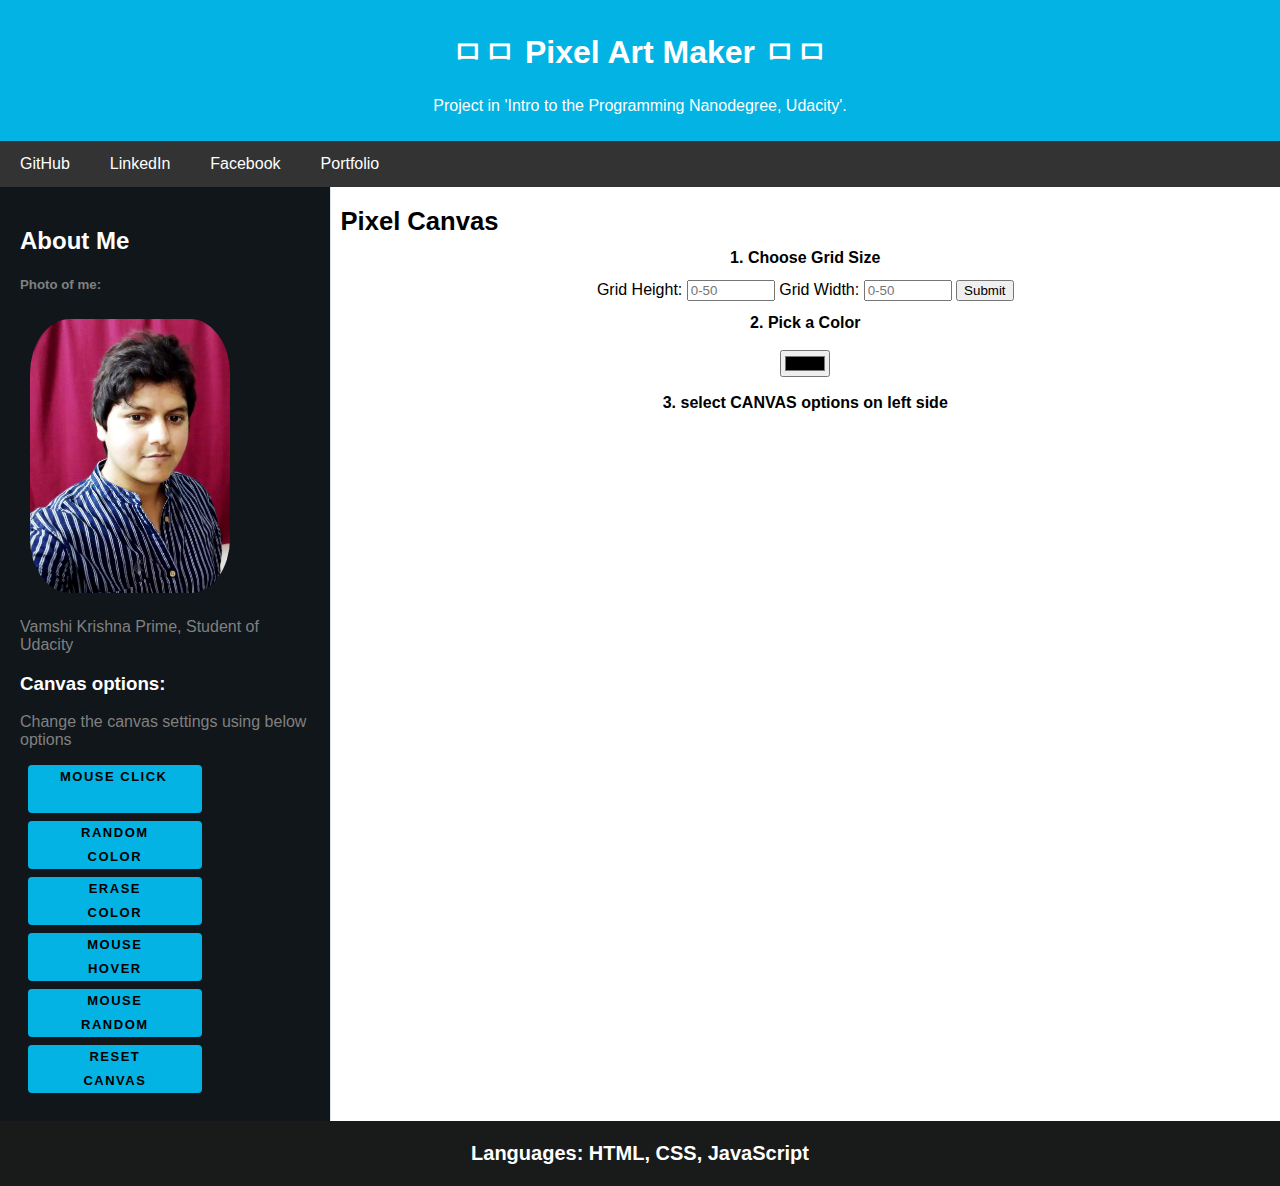
<file: index.html>
<!DOCTYPE html>
<html lang="en">
  <head>
    <title>Pixel Art Maker</title>
    <meta charset="UTF-8">
    <meta name="viewport" content="width=device-width, initial-scale=1">
    <!-- CSS style link -->
    <link rel="stylesheet" href="styles.css">
  </head>


  <body>

    <!-- Header -->
    <div class="header" >
      <h1>ㅁㅁ Pixel Art Maker ㅁㅁ</h1>
      <p>Project in 'Intro to the Programming Nanodegree, Udacity'.</p>
    </div>

    <!-- Navigation Bar for external links -->
    <div class="navbar">
      <a href="https://github.com/vamshi-krishna-prime" target="_blank">
        GitHub
      </a>
      <a href="https://www.linkedin.com/in/vamshi-krishna-prime/"
      target="_blank">
        LinkedIn
      </a>
      <a href="https://www.facebook.com/vamshikrishna.prime.1/" target="_blank">
        Facebook
      </a>
      <a href="https://www.vamshi-krishna-p.com/" target="_blank">
        Portfolio
      </a>
    </div>

    <!-- The flexible Sidebar contents -->
    <div class="row">
      <div class="side-bar">
        <h2>About Me</h2>
        <h5>Photo of me:</h5>
        <!-- Local image file -->
        <img class="image" src="Vamshi_Krishna_Prime.png"
        alt="Picture of Vamshi Krishna Prime">
        <p>Vamshi Krishna Prime, Student of Udacity</p>
        <h3>Canvas options:</h3>
        <p>Change the canvas settings using below options</p>
        <!-- Stack of buttons to interact with in JavaScript -->
        <button type="button" id="click-effect" class="btn">
          Mouse click
        </button>
        <button type="button" id="random-color" class="btn">
          Random Color
        </button>
        <button type="button" id="erase" class="btn">
          Erase Color
        </button>
        <button type="button" id="mouse-hover" class="btn">
          Mouse hover
        </button>
        <button type="button" id="mouse-hover-random-color" class="btn">
          Mouse random
        </button>
        <button type="button" id="reset" class="btn">
          RESET Canvas
        </button>
      </div>

      <!-- The main CANVAS contents -->
      <div class="main">
        <h1>Pixel Canvas</h1>
        <h2>1. Choose Grid Size</h2>
        <!-- Grid size picker-->
        <form id="size-picker">
            Grid Height:
            <input type="number" id="input-height" name="height" min="0"
            max="50" step="1" placeholder="0-50"  required>
            Grid Width:
            <input type="number" id="input-width" name="width" min="0"
            max="50" step="1" placeholder="0-50"  required>
            <input type="submit">
        </form>
        <h2>2. Pick a Color</h2>
        <!-- color picker-->
        <input type="color" id="color-picker">
        <h3>3. select CANVAS options on left side</h3>
        <!-- The CANVAS -->
        <section id="canvas"></section>
      </div>
    </div>

    <!-- Footer -->
    <div class="footer">
      <h2>Languages: HTML, CSS, JavaScript</h2>
    </div>

    <!-- JavaScript link -->
    <script src="designs.js"></script>
  </body>
</html>
</file>
<file: styles.css>
/* Style the body */
body {
  font-family: Arial;
  margin: 0;
}

/* Header/logo Title */
.header {
  padding: 10px;
  text-align: center;
  /* background: #1abc9c; */
  background: #02b3e4;
  color: white;
}

/* Style the top navigation bar */
.navbar {
  display: flex;
  background-color: #333;
}

/* Style the navigation bar links */
.navbar a {
  color: white;
  padding: 14px 20px;
  text-decoration: none;
  text-align: center;
}

/* Change the 'navigation bar links' color on hover */
.navbar a:hover {
  background-color: #ddd;
  color: black;
}

/* Make Column container flexible*/
.row {
  display: flex;
  flex-wrap: wrap;
}

/* Create two unequal columns that sits next to each other */
/* Sidebar/left column */
.side-bar {
  flex: 20%;
  background: #11161a;
  border-right: 1px solid rgba(219,226,232,1);
  padding: 20px;
  color: grey;
}

.side-bar h3, h2{
  color: white;
}

/* Style the image */
.image{
  padding: 0;
  border: 0;
  margin: 5px 10px 5px 10px;
  width: 200px;
  border-radius: 20%;
}

/* Style the buttons */
.btn{
  font: .8125rem/1.5rem "Open Sans",sans-serif;
  font-weight: 600;
  letter-spacing: 1.5px;
  text-transform: uppercase;
  height: 3rem;
  padding: 0 2rem;
  background: #02b3e4;
  color: #000;
  border: transparent;
  border-radius: .25rem;
  cursor: pointer;
  margin: 8px;
  display: flex;
  /* flex-direction: column; */
  width: 60%;
  text-align: center;
}

/* Style the buttons on hover */
.btn:hover {
  color: #fff;
  box-shadow: 0 0 8px 0 rgba(255,255,255,.16),
  0 4px 8px 0 rgba(255,255,255,.08),
  0 8px 16px 0 rgba(255,255,255,.08);
}

/* Style the buttons on click */
.btn:focus {
  color: #fff;
  box-shadow: 0 0 8px 0 rgba(255,255,255,.16),
  0 4px 8px 0 rgba(255,255,255,.08),
  0 8px 16px 0 rgba(255,255,255,.08);
}

/* ---------------- */

/* Main column */
.main {
  flex: 70%;
  background-color: white;
  padding: 10px;
  text-align: center;
}

.main h1{
  text-align: left;
  display: block;
  font-size: 1.6em;
  margin: 0.4em 0 0.4em 0;
  font-weight: bold;
}

.main h2{
  display: block;
  font-size: 1em;
  color: black;
  background-color: white;
  margin: 0.8em 0 0.8em 0;
  font-weight: bold;
}

.main h3 {
	font-weight: bold;
  font-size: 1em;
  margin: 0.4em 0 2.8em 0;
}

/* ---------------- */

/* Style the color picker */
#color-picker{
  margin: 0.4em 0 0.8em 0;
}

input[type=number] {
    width: 6em;
}

/* canvas */
.canvas {
	width: 600px;
	height: 600px;
	margin: auto;
  border: solid black 2px;
  border-radius: 0%;
}

/* Inidivicual cell/box in canvas */
.cell {
    border: solid grey 1px;
    background: #f0f2f5;
    box-sizing: border-box;
    margin: 0;
    padding: 0;
    float: left;
}

/* ---------------- */

/* Footer */
.footer {
  padding: 4px;
  text-align: center;
  background-color: #191a1a;
  color: grey;
}

.footer h2{
  font-size: 20px;
}

.footer img{
  border: 0;
  width: 88px;
  height: 31px
}

/* Responsive layout - when the screen is less than 700px wide, it makes the
two columns stack on top of each other instead of next to each other */
@media screen and (max-width: 700px) {
  .row, .navbar {
    flex-direction: column;
  }
}
</file>
